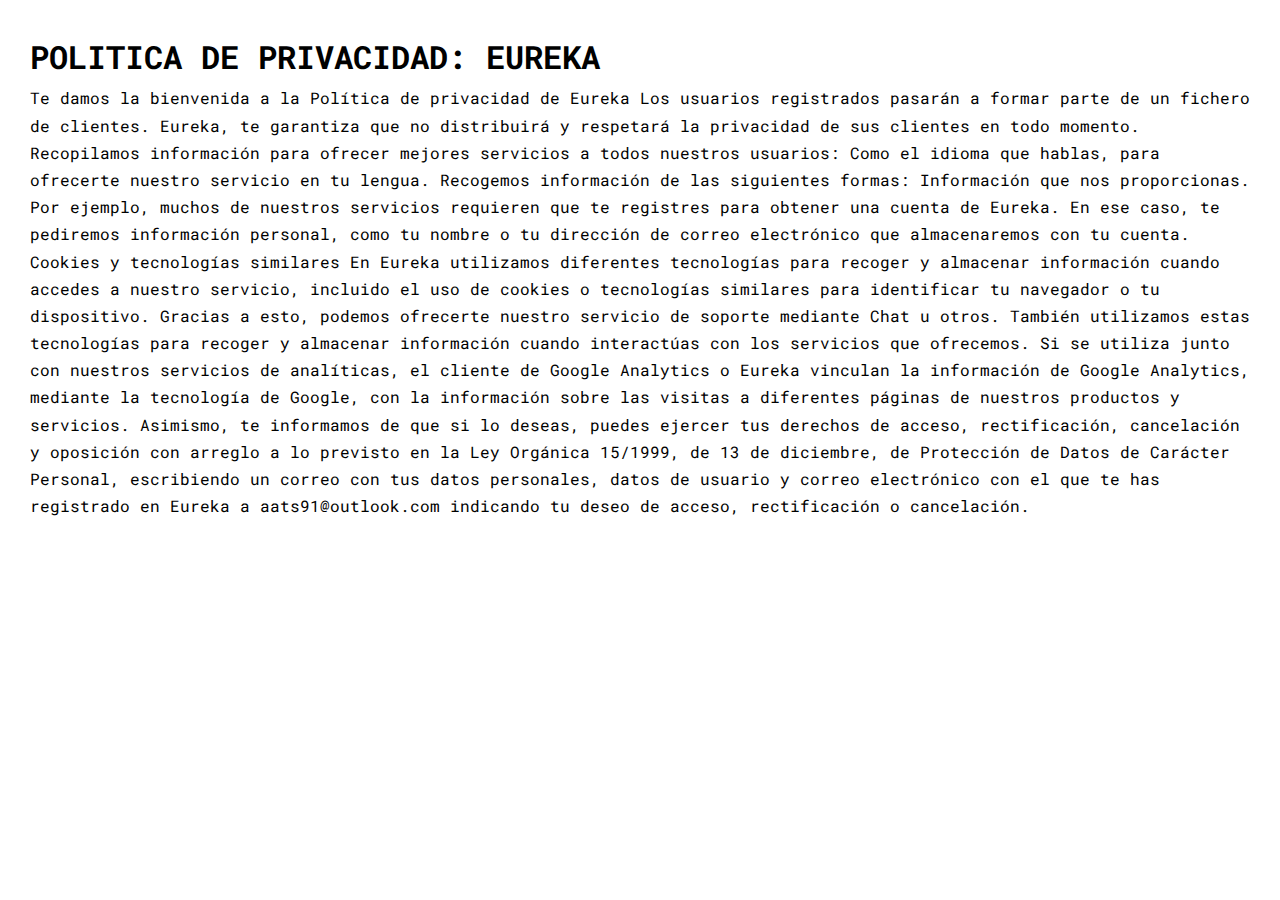
<file: bk/index.html>
﻿<!DOCTYPE html>
<html lang="en">

<head>
    <meta property="fb:app_id" content="595710857452108" />
    <meta charset="UTF-8">
    <meta name="viewport" content="width=device-width, initial-scale=1.0">
    <meta http-equiv="X-UA-Compatible" content="ie=edge">
    <meta property="og:title" content="COMUNIDAD UAT" />
<meta property="og:type" content="website" />  
    <meta property="og:description" content="Eureka Policy" />
    
<meta property="og:image" content="https://cdn.pixabay.com/photo/2017/01/08/21/37/flame-1964066_960_720.png" />      
<meta property="og:url" content="https://periface.github.io/" />
    <title>Alan Torres</title>
    <link href="https://fonts.googleapis.com/css?family=Josefin+Sans|Roboto+Mono:300,400,700" rel=stylesheet>
    <link rel="stylesheet" type="text/css" href="css/main.css">
</head>

<body>
    <h1>POLITICA DE PRIVACIDAD: EUREKA</h1>
    
    <P>
    
Te damos la bienvenida a la Política de privacidad de Eureka
Los usuarios registrados pasarán a formar parte de un fichero de clientes.
Eureka, te garantiza que no distribuirá y respetará la privacidad de sus clientes en todo momento.
Recopilamos información para ofrecer mejores servicios a todos nuestros usuarios: 
Como el idioma que hablas, para ofrecerte nuestro servicio en tu lengua. 
Recogemos información de las siguientes formas: 
Información que nos proporcionas. Por ejemplo, muchos de nuestros servicios requieren que te registres para obtener una cuenta de Eureka.
En ese caso, te pediremos información personal, como tu nombre o tu dirección de correo electrónico que almacenaremos con tu cuenta. 
Cookies y tecnologías similares 
En Eureka utilizamos diferentes tecnologías para recoger y almacenar información cuando accedes a nuestro servicio, incluido el uso de cookies o tecnologías similares para identificar tu navegador o tu dispositivo. Gracias a esto, podemos ofrecerte nuestro servicio de soporte mediante Chat u otros. También utilizamos estas tecnologías para recoger y almacenar información cuando interactúas con los servicios que ofrecemos. Si se utiliza junto con nuestros servicios de analíticas,
el cliente de Google Analytics o Eureka vinculan la información de Google Analytics, mediante la tecnología de Google, con la información sobre las visitas a diferentes páginas de nuestros productos y servicios. 
Asimismo, te informamos de que si lo deseas, puedes ejercer tus derechos de acceso, rectificación, cancelación y oposición con arreglo a lo previsto en la Ley Orgánica 15/1999, de 13 de diciembre, de Protección de Datos de Carácter Personal, escribiendo un correo con tus datos personales, datos de usuario y correo electrónico con el que te has registrado en Eureka a aats91@outlook.com indicando tu deseo de acceso, rectificación o cancelación.

    
    </P>
</body>

</html>
</file>
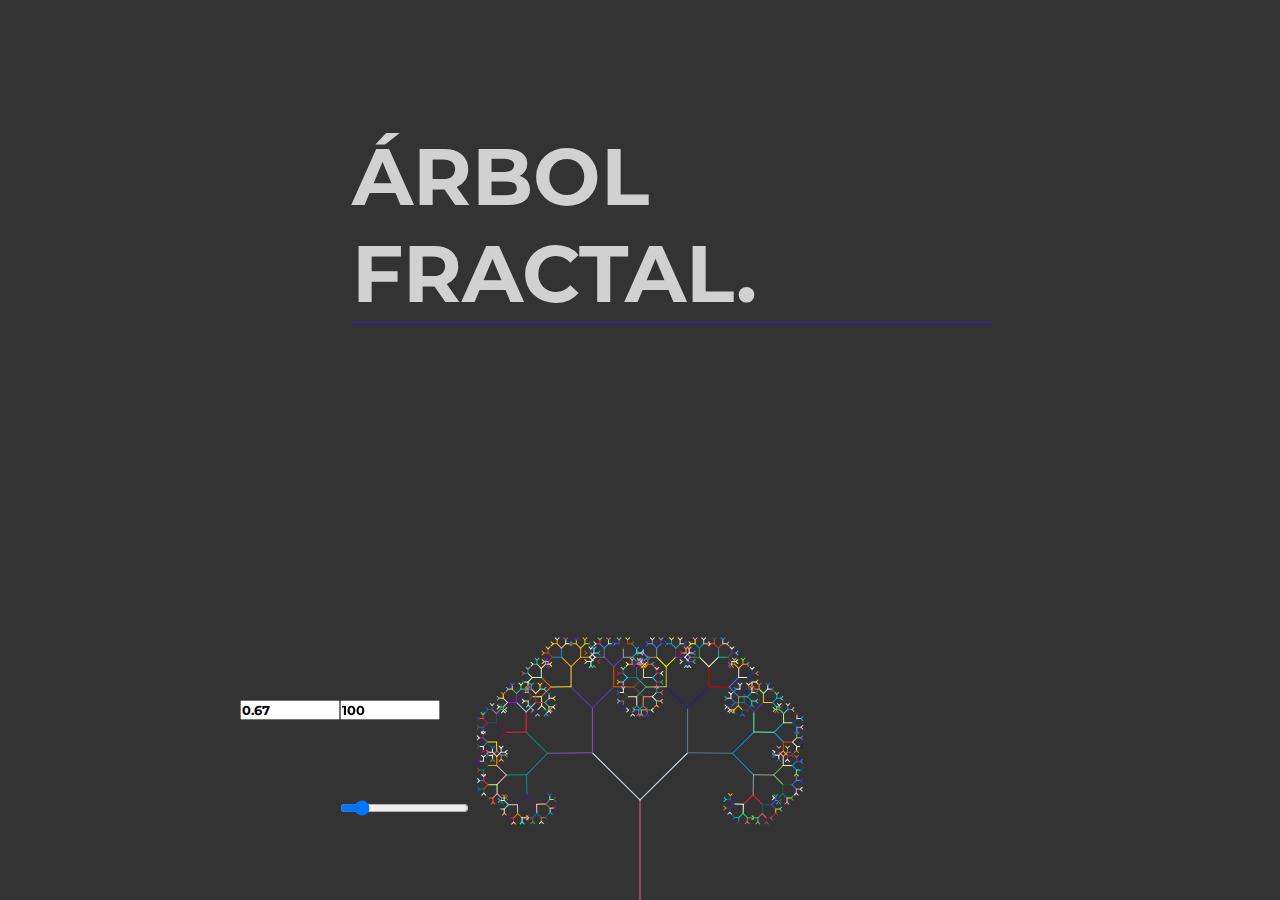
<file: experiments/recursive-tree/index.html>
<!DOCTYPE html>
<html lang="en">
  <head>
    <meta charset="UTF-8" />
    <meta http-equiv="X-UA-Compatible" content="IE=edge" />
    <meta name="viewport" content="width=device-width, initial-scale=1.0" />
    <title>Árbol fractal</title>
    <link rel="stylesheet" href="./index.css" />
  </head>
  <body>
    <div class="canvas-container">
      <main id="matterContainer"></main>
      <div class="container">
        <h3>ÁRBOL FRACTAL.</h3>
        <p></p>
      </div>
    </div>
    <script src="/js/libs/p5.min.js"></script>
    <script src="/js/libs/material-colors.js"></script>
    <script src="/experiments/recursive-tree/index.js"></script>
  </body>
</html>
</file>
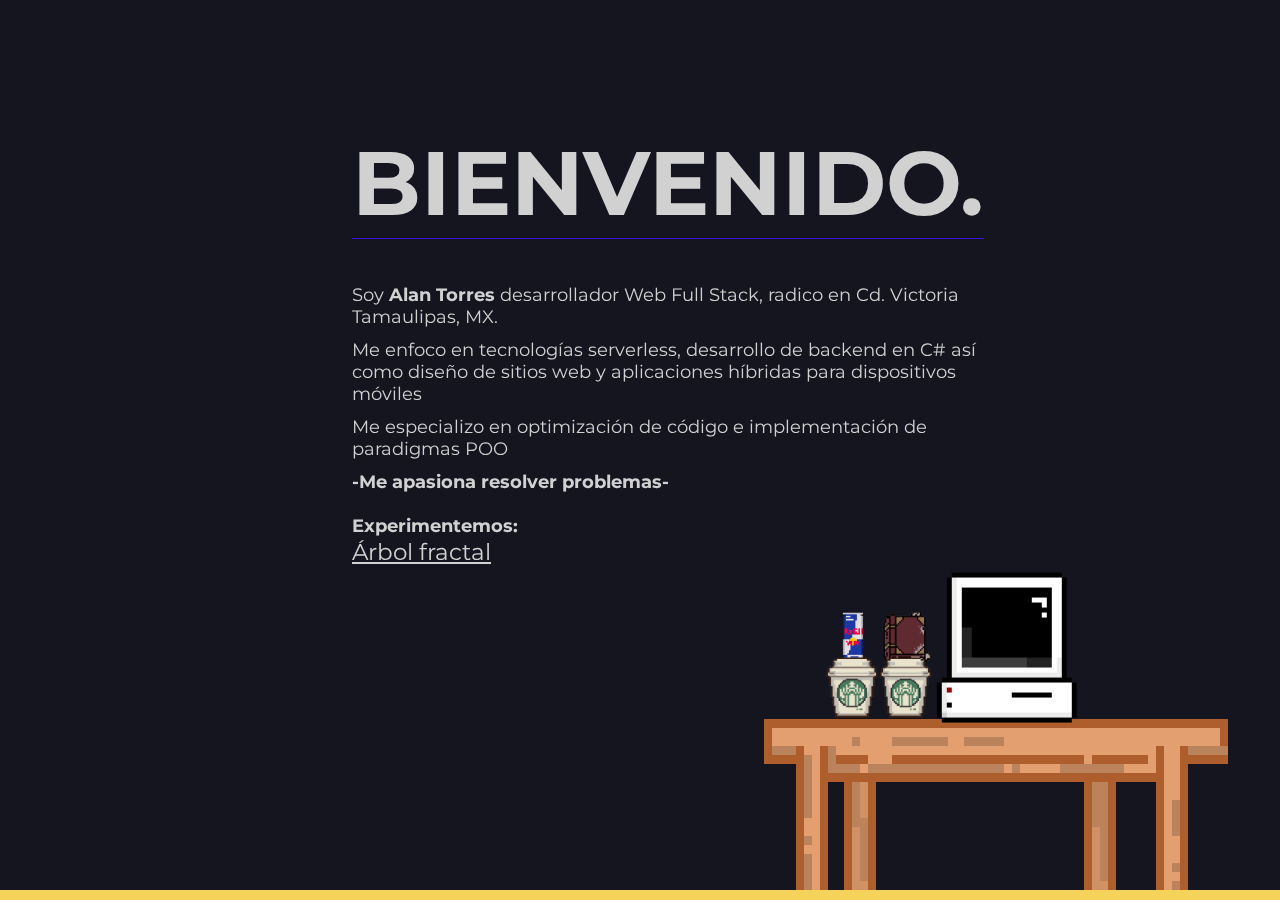
<file: indexbk.html>
<!DOCTYPE html>
<html lang="en">

<head>
  <meta charset="UTF-8" />
  <meta http-equiv="X-UA-Compatible" content="IE=edge" />
  <meta name="viewport" content="width=device-width, initial-scale=1.0" />
  <title>Alan Torres Dev</title>
  <link rel="stylesheet" href="/css/styles.css" />
</head>

<body>
  <div class="canvas-container">
    <canvas id="matterContainer"></canvas>
    <div class="container">
      <h3>BIENVENIDO.</h3>
      <p>
        Soy <strong>Alan Torres</strong> desarrollador Web Full Stack, radico
        en Cd. Victoria Tamaulipas, MX.
      </p>
      <br />
      <p>
        Me enfoco en tecnologías serverless, desarrollo de backend en C# así
        como diseño de sitios web y aplicaciones híbridas para dispositivos
        móviles
      </p>
      <br />
      <p>
        Me especializo en optimización de código e implementación de
        paradigmas POO
      </p>
      <br />
      <p>
        <strong>-Me apasiona resolver problemas-</strong>
      </p>
      <br />
      <br />
      <p>
        <strong>Experimentemos:</strong>
      </p>
      <p>
        <a href="/experiments/recursive-tree/index.html"> Árbol fractal </a>
      </p>
    </div>
  </div>

  <!-- <div style="min-height: 1000px"></div> -->
  <!-- <img src="/img/stars/Stars_01.png" alt="" /> -->
  <!-- <script src="/js/matter.min.js"></script>
    <script src="/js/objects/rectangle.js"></script>
    <script src="/js/objects/ship.js"></script>
    <script src="/js/objects/circle.js"></script>
    <script module src="/js/index.js"></script> -->
  <script src="/js/matter.min.js"></script>
  <script src="/js/objects/rectangle.js"></script>
  <script src="/js/objects/circle.js"></script>
  <script src="/js/index.js"></script>
</body>

</html>
</file>
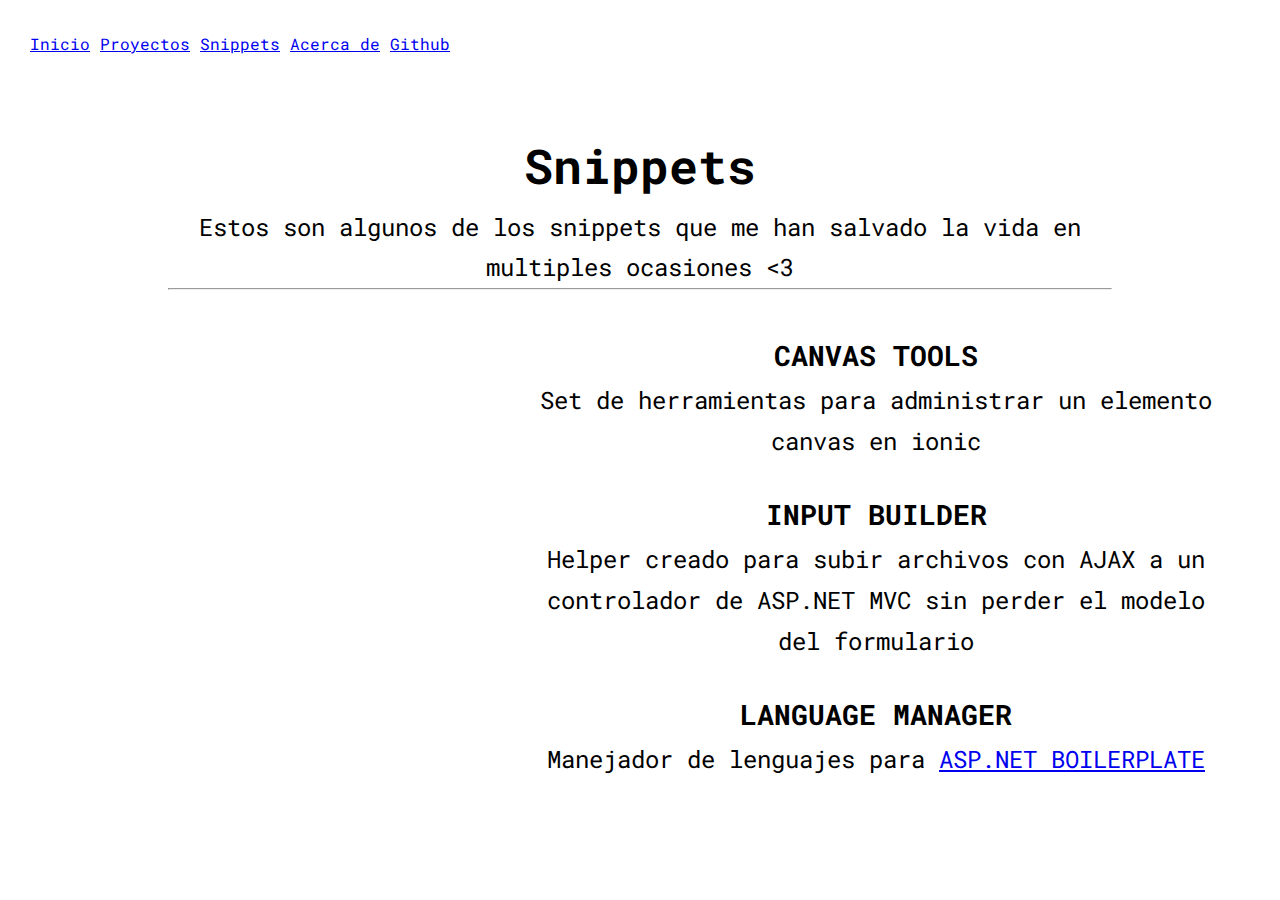
<file: snippets.html>
﻿<!DOCTYPE html>
<html lang="en">

<head>
    <meta charset="UTF-8">
    <meta name="viewport" content="width=device-width, initial-scale=1.0">
    <meta http-equiv="X-UA-Compatible" content="ie=edge">
    <title>Alan Torres</title>
    <link href="https://fonts.googleapis.com/css?family=Josefin+Sans|Roboto+Mono:300,400,700" rel=stylesheet>
    <link rel="stylesheet" type="text/css" href="css/main.css">
    <style>
        .languajes-and-tech {

            width: 60%;
            float: right;

        }

        .custom {
            width: 80%;
        }
    </style>
</head>

<body>
    <header>
        <ul class="menu-list">
            <li>
                <a class="menu-item" href="index.html">Inicio</a>
            </li>
            <li>
                <a class="menu-item" href="projects.html">Proyectos</a>
            </li>
            <li>
                <a class="menu-item" href="snippets.html">Snippets</a>
            </li>
            <li>
                <a class="menu-item" href="aboutme.html">Acerca de</a>
            </li>

            <li>
                <a class="menu-item" href="https://github.com/periface" target="_blank">
                    Github</a>
            </li>
        </ul>
    </header>
    <section class="section-main section-quote primary ">
        <div class="feature-row custom">
            <h1>Snippets</h1>
            <p>
                Estos son algunos de los snippets que me han salvado la vida en multiples ocasiones
                <3 </p>
                    <hr>
        </div>
        <div class="languajes-and-tech">
            <div class="feature-row">
                <h3>
                    CANVAS TOOLS
                </h3>
                <p>
                    Set de herramientas para administrar un elemento canvas en ionic
                </p>
                <script src="https://gist.github.com/periface/dfebc32ca9514e26f57e27d6f0c3b689.js"></script>
            </div>
        </div>
        <div class="languajes-and-tech">
            <div class="feature-row">
                <h3>
                    INPUT BUILDER
                </h3>
                <p>
                    Helper creado para subir archivos con AJAX a un controlador de ASP.NET MVC sin perder el modelo del formulario
                </p>
                <script src="https://gist.github.com/periface/8b923cc569034a7765ea1e563431ec1d.js"></script>
            </div>
        </div>
        <div class="languajes-and-tech">
            <div class="feature-row">
                <h3>
                    LANGUAGE MANAGER
                </h3>
                <p>
                    Manejador de lenguajes para
                    <a target="_blank" href="http://www.aspnetboilerplate.com/">ASP.NET BOILERPLATE</a>
                </p>
                <script src="https://gist.github.com/periface/938dae5ad56ab28cd67bf9cac743a8e2.js"></script>
            </div>
        </div>
    </section>
</body>
</file>
<file: bk/css/main.css>
﻿* {
  margin: 0;
  padding: 0;
  box-sizing: border-box;
}
body {
  font-family: "Roboto Mono", monospace;
  font-weight: 400;
  font-size: 16px;
  line-height: 1.7;
  padding: 30px;
}
.hero-header {
  height: 95vh;
  background: linear-gradient(to right bottom, #00000010, #0202028c),
    url(https://i.pinimg.com/originals/6a/fa/8e/6afa8e23162291ad8e594c36c5b262c0.gif);
  background-position: top;
  background-size: cover;
  clip-path: polygon(0 0, 100% 0, 100% 80%, 0 100%);
}
.hero-content {
  top: 25%;
  left: 25%;
  width: 50%;
  position: absolute;
  text-align: center;
  margin: 0 auto;
}
.hero-text {
}
.photo > img {
  width: 20%;
  border-radius: 20px;
}
section {
  margin-top: 20px;
  font-size: 1.5em;
  color: black;
}
.section-main {
  padding: 20px;
}
.section-quote {
  text-align: center;
}
.feature-row {
  width: 100%;
  margin-top: 30px;
  height: auto;
  display: inline-block;
}
.languajes-and-tech {
  margin-top: 10px;
  width: 70%;
  margin: 0 auto;
}
.feature {
  width: 30%;
  min-height: 200px;
  text-transform: uppercase;
  float: left;
}
.feature img {
  width: 200px;
  height: 200px;
}
.feature-desc {
  text-align: left;
  width: 70%;
  float: right;
}
.feature-desc p {
  font-size: 0.7em;
  line-height: 2em;
  margin-top: 20px;
}
.feature img {
  width: 200px;
  height: 200px;
}
.feature-name {
  font-size: 1em;
  top: 35%;
}
#text {
  font-size: 1.6em;
}
.typed-cursor {
  display: none;
}

.primary {
  background-color: #ffffff;
}
.videogamer {
  position: absolute;
  left: 90%;
  bottom: -25%;
  z-index: 0;
}
.videogamer > img {
  z-index: 9;
  width: 100px;
}
.fixed-top {
  position: fixed;
  top: 0;
  width: 100px;
}
.fixed-top-left {
  position: fixed;
  top: 0;
  width: 100px;
  left: 0;
  right: 100%;
}
.fade-out {
  animation-name: fadeOut;
  animation-duration: 2s;
  animation-fill-mode: forwards;
}
.fade-in {
  animation-name: fadeIn;
  animation-duration: 2s;
  animation-fill-mode: forwards;
}
.move-left {
  animation-name: moveLeftPicture;
  animation-duration: 2s;
  animation-fill-mode: forwards;
}
@keyframes fadeOut {
  from {
    opacity: 1;
  }
  to {
    opacity: 0;
  }
}
@keyframes fadeIn {
  from {
    opacity: 0;
  }
  to {
    opacity: 1;
  }
}
@keyframes moveLeftPicture {
  from {
    width: 10%;
  }
  to {
    width: 15%;
  }
}
.menu-list {
  list-style: none;
  height: 25px;
}
.menu-list li {
  float: left;
}
.menu-photo {
  display: none;
  margin-right: 12px;
  width: 50px;
  height: 50px;
  display: inline;
}
.menu-fixed {
  background-color: #fafbfc;
  z-index: 1;
  width: 100%;
  height: 50px;
  position: fixed;
  top: 0;
}
.menu-fixed-left {
  animation-name: moveLeftPicture;
  animation-duration: 1s;
  animation-fill-mode: forwards;
  top: 10px;
}
.menu-fixed-left li {
  background-color: #fafbfc !important;
  width: 100%;
}
.menu-fixed li {
  line-height: 50px;
}
.menu-item {
  margin-right: 10px;
}
.octo {
  top: 60px;
}
.bg-c {
  background-color: #953dac;
  color: white !important;
}
.bg-c * {
  color: white !important;
}
.bg-j {
  background-color: #f8dc3d;
  color: white !important;
}
.bg-j * {
  color: black !important;
}

.bg-h {
  background-color: #f26525;
  color: white !important;
}
.bg-h * {
  color: white !important;
}

.bg-a {
  background-color: #c3002f;
}
.bg-a * {
  color: white !important;
}
</file>
<file: experiments/recursive-tree/index.css>
@import url("https://fonts.googleapis.com/css2?family=Roboto:wght@100;300;500&display=swap");
@import url("https://fonts.googleapis.com/css2?family=Montserrat:wght@100;400;600&display=swap");
* {
    margin: 0;
    padding: 0;
    box-sizing: border-box;
    font-family: "Montserrat", sans-serif;
    color: #d1d1d1;
}
.roboto-font {
    font-family: "Roboto", sans-serif;
}
body {
    width: 100%;
}
.canvas-container {
    max-width: 100%;
    height: 100vh;
    position: relative;
    overflow: hidden;
}
#matterContainer {
    position: absolute;
    top: 0;
    left: 0;
}
canvas {
    position: absolute;
}
.container {
    position: absolute;
    flex-direction: column;
    display: flex;
    align-items: flex-start;
    align-content: flex-start;
    justify-content: flex-start;
    justify-self: center;
    font-size: 0.45%;
    width: 50%;
    height: 100vh;
    flex-wrap: wrap;
    color: white;
    margin-top: 10%;
    margin-left: 5%;
    font-size: 0.5em;
}
.container strong {
    font-size: 1em;
}
.container p {
    font-size: 2em;
}
.container q,
a {
    font-size: 1.3em;
}
h3 {
    font-size: 10em;
    margin-bottom: 0.5em;
    border-bottom: 1px solid rgba(68, 17, 255, 0.829);
}
@media all and (max-width: 667px) {
    .container {
        width: 100%;
        margin-left: 0%;
        padding: 3em;
    }
    h3 {
        font-size: 7em;
    }
}
</file>
<file: css/styles.css>
@import url("https://fonts.googleapis.com/css2?family=Roboto:wght@100;300;500&display=swap");
@import url("https://fonts.googleapis.com/css2?family=Montserrat:wght@100;400;600&display=swap");
* {
    margin: 0;
    padding: 0;
    box-sizing: border-box;
    font-size: 5em;
    font-family: "Montserrat", sans-serif;
    color: #d1d1d1;
}
.roboto-font {
    font-family: "Roboto", sans-serif;
}
body {
    width: 100%;
    background-color: rgba(17, 221, 34, 0);
}
.canvas-container {
    max-width: 100%;
    height: 100vh;
    position: relative;
    overflow: hidden;
}
#matterContainer {
    position: absolute;
    top: 0;
    left: 0;
}
.container {
    position: absolute;
    flex-direction: column;
    display: flex;
    align-items: flex-start;
    align-content: flex-start;
    justify-content: flex-start;
    justify-self: center;
    font-size: 0.45%;
    width: 50%;
    height: 100vh;
    flex-wrap: wrap;
    color: white;
    margin-top: 10%;
    margin-left: 5%;
}
.container strong {
    font-size: 1em;
}
.container p {
    font-size: 2em;
}
canvas {
}
.container q,
a {
    font-size: 1.3em;
}
h3 {
    font-size: 10em;
    margin-bottom: 0.5em;
    border-bottom: 1px solid rgba(68, 17, 255, 0.829);
}
@media all and (max-width: 667px) {
    .container {
        width: 100%;
        margin-left: 0%;
        padding: 3em;
    }
    h3 {
        font-size: 7em;
    }
}
</file>
<file: css/main.css>
﻿* {
  margin: 0;
  padding: 0;
  box-sizing: border-box;
}
body {
  font-family: "Roboto Mono", monospace;
  font-weight: 400;
  font-size: 16px;
  line-height: 1.7;
  padding: 30px;
}
.hero-header {
  height: 95vh;
  background: linear-gradient(to right bottom, #00000010, #0202028c),
    url(https://i.pinimg.com/originals/6a/fa/8e/6afa8e23162291ad8e594c36c5b262c0.gif);
  background-position: top;
  background-size: cover;
  clip-path: polygon(0 0, 100% 0, 100% 80%, 0 100%);
}
.hero-content {
  top: 25%;
  left: 25%;
  width: 50%;
  position: absolute;
  text-align: center;
  margin: 0 auto;
}
.hero-text {
}
.photo > img {
  width: 20%;
  border-radius: 20px;
}
section {
  margin-top: 20px;
  font-size: 1.5em;
  color: black;
}
.section-main {
  padding: 20px;
}
.section-quote {
  text-align: center;
}
.feature-row {
  width: 100%;
  margin-top: 30px;
  height: auto;
  display: inline-block;
}
.languajes-and-tech {
  margin-top: 10px;
  width: 70%;
  margin: 0 auto;
}
.feature {
  width: 30%;
  min-height: 200px;
  text-transform: uppercase;
  float: left;
}
.feature img {
  width: 200px;
  height: 200px;
}
.feature-desc {
  text-align: left;
  width: 70%;
  float: right;
}
.feature-desc p {
  font-size: 0.7em;
  line-height: 2em;
  margin-top: 20px;
}
.feature img {
  width: 200px;
  height: 200px;
}
.feature-name {
  font-size: 1em;
  top: 35%;
}
#text {
  font-size: 1.6em;
}
.typed-cursor {
  display: none;
}

.primary {
  background-color: #ffffff;
}
.videogamer {
  position: absolute;
  left: 90%;
  bottom: -25%;
  z-index: 0;
}
.videogamer > img {
  z-index: 9;
  width: 100px;
}
.fixed-top {
  position: fixed;
  top: 0;
  width: 100px;
}
.fixed-top-left {
  position: fixed;
  top: 0;
  width: 100px;
  left: 0;
  right: 100%;
}
.fade-out {
  animation-name: fadeOut;
  animation-duration: 2s;
  animation-fill-mode: forwards;
}
.fade-in {
  animation-name: fadeIn;
  animation-duration: 2s;
  animation-fill-mode: forwards;
}
.move-left {
  animation-name: moveLeftPicture;
  animation-duration: 2s;
  animation-fill-mode: forwards;
}
@keyframes fadeOut {
  from {
    opacity: 1;
  }
  to {
    opacity: 0;
  }
}
@keyframes fadeIn {
  from {
    opacity: 0;
  }
  to {
    opacity: 1;
  }
}
@keyframes moveLeftPicture {
  from {
    width: 10%;
  }
  to {
    width: 15%;
  }
}
.menu-list {
  list-style: none;
  height: 25px;
}
.menu-list li {
  float: left;
}
.menu-photo {
  display: none;
  margin-right: 12px;
  width: 50px;
  height: 50px;
  display: inline;
}
.menu-fixed {
  background-color: #fafbfc;
  z-index: 1;
  width: 100%;
  height: 50px;
  position: fixed;
  top: 0;
}
.menu-fixed-left {
  animation-name: moveLeftPicture;
  animation-duration: 1s;
  animation-fill-mode: forwards;
  top: 10px;
}
.menu-fixed-left li {
  background-color: #fafbfc !important;
  width: 100%;
}
.menu-fixed li {
  line-height: 50px;
}
.menu-item {
  margin-right: 10px;
}
.octo {
  top: 60px;
}
.bg-c {
  background-color: #953dac;
  color: white !important;
}
.bg-c * {
  color: white !important;
}
.bg-j {
  background-color: #f8dc3d;
  color: white !important;
}
.bg-j * {
  color: black !important;
}

.bg-h {
  background-color: #f26525;
  color: white !important;
}
.bg-h * {
  color: white !important;
}

.bg-a {
  background-color: #c3002f;
}
.bg-a * {
  color: white !important;
}
</file>
